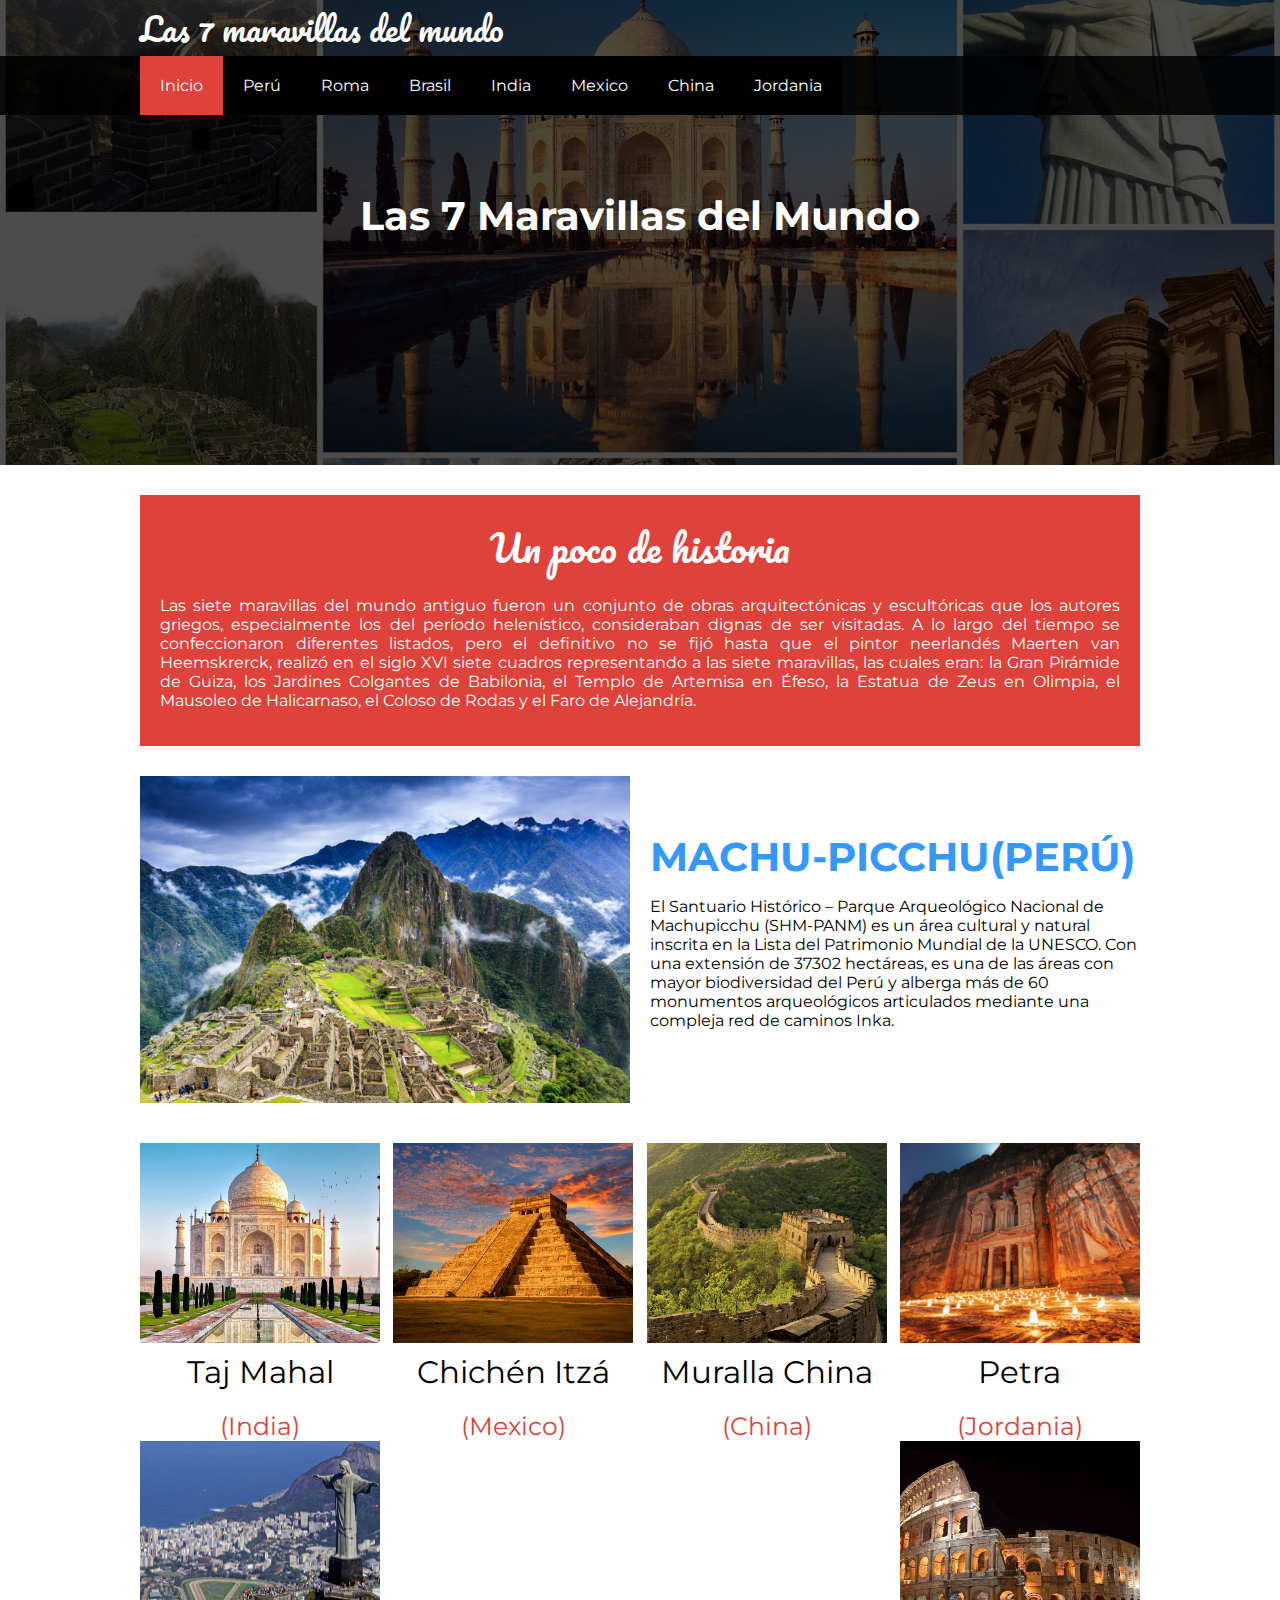
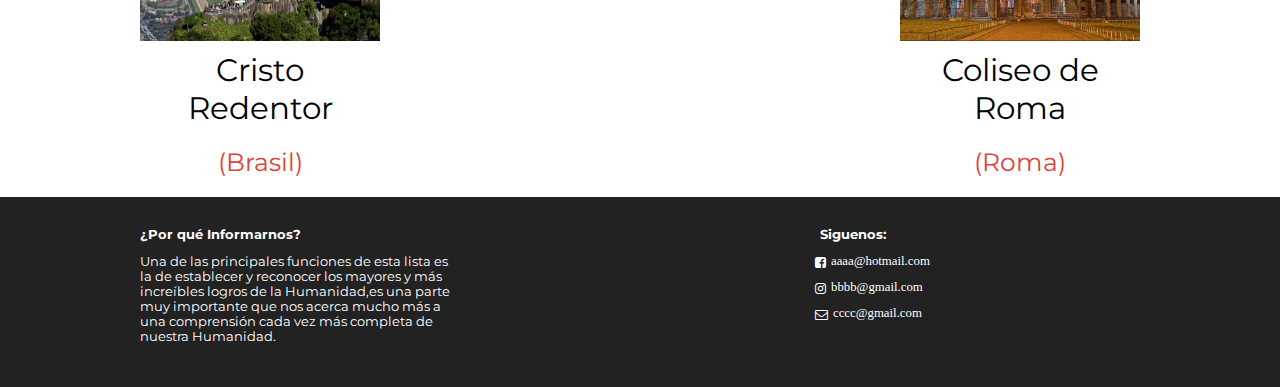
<file: tareaIDAT/index.html>
<!DOCTYPE html>
<html>
<head>
	<meta charset="utf-8">
	<title>7 Maravillas</title>
	<meta name="viewport" content="width=device-width, user-scalable=yes, initial-scale=1.0, maximum-scale=3.0, minimum-scale=1.0">
	<link rel="stylesheet" href="css/estilo.css">
	<link rel="stylesheet" href="css/icomoon/style.css">

</head>
<body>
	<header class="main-header">
		<div class="container container--flex">
			<div class="logo-container column column--50">
				<h1 class="logo">Las 7 maravillas del mundo</h1>
			</div>
			
		</div>
	</header>
	<nav class="main-nav">
		<div class="container container--flex">
			<span class="icon-menu" id="btnmenu"></span>
			<ul class="menu" id="menu">
				<li class="menu__item"><a href="/" class="menu__link menu__link--select">Inicio</a></li>
				<li class="menu__item"><a href="https://es.wikipedia.org/wiki/Machu_Picchu" class="menu__link">Perú</a></li>
				<li class="menu__item"><a href="https://es.wikipedia.org/wiki/Coliseo" class="menu__link">Roma</a></li>
				<li class="menu__item"><a href="https://es.wikipedia.org/wiki/Cristo_Redentor" class="menu__link">Brasil</a></li>
				<li class="menu__item"><a href="https://es.wikipedia.org/wiki/Taj_Mahal" class="menu__link">India</a></li>
				<li class="menu__item"><a href="https://es.wikipedia.org/wiki/Chich%C3%A9n_Itz%C3%A1" class="menu__link">Mexico</a></li>
				<li class="menu__item"><a href="https://es.wikipedia.org/wiki/Gran_Muralla_China" class="menu__link">China</a></li>
				<li class="menu__item"><a href="https://es.wikipedia.org/wiki/Petra" class="menu__link">Jordania</a></li>
			</ul>

			<div class="social-icon">
				<a href="" class="social-icon__link"><span class="icon__facebook"></span></a>
				<a href="" class="social-icon__link"><span class="icon__instagram"></span></a>
				<a href="" class="social-icon__link"><span class="icon__mail"></span></a>
			</div>
		</div>
	</nav>
	<section class="banner">
		<img src="img/7maravillas.jpg" alt="7 maravillas" class="banner__img">
		<div class="banner__content">Las 7 Maravillas del Mundo</div>
	</section>
	<main class="main">
		<section class="group group--color">
			<div class="container">
				<h2 class="main__title">Un poco de historia</h2>
				<p class="main__txt">Las siete maravillas del mundo antiguo fueron un conjunto de obras arquitectónicas y escultóricas que los autores griegos, especialmente los del período helenístico, consideraban dignas de ser visitadas. A lo largo del tiempo se confeccionaron diferentes listados, pero el definitivo no se fijó hasta que el pintor neerlandés Maerten van Heemskrerck, realizó en el siglo XVI siete cuadros representando a las siete maravillas, las cuales eran: la Gran Pirámide de Guiza, los Jardines Colgantes de Babilonia, el Templo de Artemisa en Éfeso, la Estatua de Zeus en Olimpia, el Mausoleo de Halicarnaso, el Coloso de Rodas y el Faro de Alejandría.</p>
			</div>
		</section>
		<section class="main__about__decription">
			<div class="container container--flex">
				<div class="column column--50">
					<img src="img/MACHU-PERU.jpg" alt="macchu picchu">
				</div>
				<div class="column column--50 ">
					<h3 class="column__title " style="font-size: 40px; color:#3399FF;">MACHU-PICCHU(PERÚ)</h3>
					<p class="column__txt">El Santuario Histórico – Parque Arqueológico Nacional de Machupicchu (SHM-PANM) es un área cultural y natural inscrita en la Lista del Patrimonio Mundial de la UNESCO. Con una extensión de 37302 hectáreas, es una de las áreas con mayor biodiversidad del Perú y alberga más de 60 monumentos arqueológicos articulados mediante una compleja red de caminos Inka.</p>
					
				</div>
			</div>
		</section>
		<section class="group today-special__title">
			<h2 class="group__title"></h2>
			<div class="container container--flex">
				<div class="column column--50--25">
					<a href=""https://es.wikipedia.org/wiki/Taj_Mahal"><img src="img/MAHAL-INDIA.jpg" alt="" class="today-special__img"></a>
					<div class="today-special__title">Taj Mahal</div>
					<div class="today-special__price"style="font-size: 25px;">(India)</div>
				</div>
				<div class="column column--50--25">
					<a href="https://es.wikipedia.org/wiki/Chich%C3%A9n_Itz%C3%A1"><img src="img/MEXICO-CHICHEN.jpg" alt="" class="today-special__img"></a>
					<div class="today-special__title">Chichén Itzá</div>
					<div class="today-special__price"style="font-size: 25px; ">(Mexico)</div>
				</div>
				<div class="column column--50--25">
					<a href="https://es.wikipedia.org/wiki/Gran_Muralla_China"><img src="img/MURALLA-CHINA.jpg" alt="" class="today-special__img"></a>
					<div class="today-special__title">Muralla China</div>
					<div class="today-special__price"style="font-size: 25px;">(China)</div>
				</div>
				<div class="column column--50--25">
					<a href="https://es.wikipedia.org/wiki/Petra"><img src="img/PETRA-JORDANIA.jpg" alt="" class="today-special__img"></a>
					<div class="today-special__title">Petra</div>
					<div class="today-special__price" style="font-size: 25px;">(Jordania)</div>
				</div>
				<div class="column column--50--25">
					<a href="https://es.wikipedia.org/wiki/Cristo_Redentor"><img src="img/CRISTO-BRASIL.jpg" alt="" class="today-special__img"></a>
					<div class="today-special__title">Cristo Redentor</div>
					<div class="today-special__price"style="font-size: 25px;">(Brasil)</div>
				</div>
				<div class="column column--50--25">
					<a href="https://es.wikipedia.org/wiki/Coliseo"><img src="img/COLISEO-ROMA.jpg" alt="" class="today-special__img"></a>
					<div class="today-special__title">Coliseo de Roma</div>
					<div class="today-special__price"style="font-size: 25px;">(Roma)</div>
				</div>

			</div>
		</section>
	</main>

	<footer class="main-footer">
		<div class="container container--flex">
			<div class="column column--33">
				<h2 class="column__title">¿Por qué Informarnos?</h2>
				<p class="column__txt">Una de las principales funciones de esta lista es la de establecer y reconocer los mayores y más increíbles logros de la Humanidad,es una parte muy importante que nos acerca mucho más a una comprensión cada vez más completa de nuestra Humanidad.</p>
			</div>
			
			<div class="column column--33">
				<h2 class="column__title">Siguenos:</h2>
				<p class="column__txt icon-facebook" >aaaa@hotmail.com</p>
				<p class="column__txt icon-instagram">bbbb@gmail.com</p>
				<p class="column__txt icon-mail">cccc@gmail.com</p>
			</div>
		</div>
	</footer>
	<script src="js/menu.js"></script>
</body>
</html>
</file>
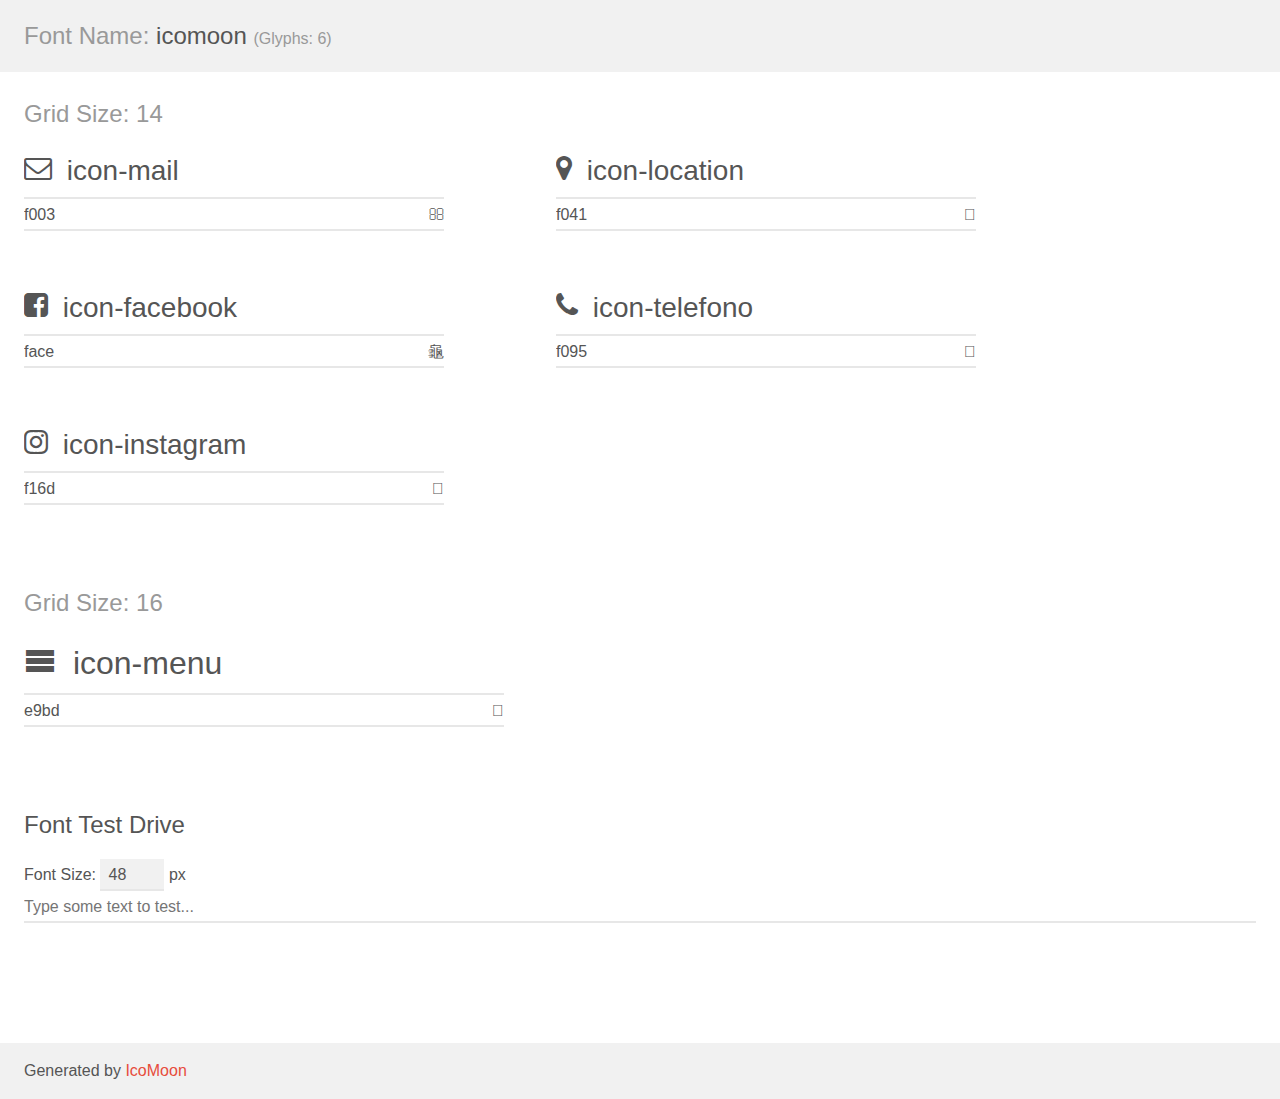
<file: tareaIDAT/css/icomoon/demo.html>
<!doctype html>
<html>
<head>
    <meta charset="utf-8">
    <title>IcoMoon Demo</title>
    <meta name="description" content="An Icon Font Generated By IcoMoon.io">
    <meta name="viewport" content="width=device-width, initial-scale=1">
    <link rel="stylesheet" href="demo-files/demo.css">
    <link rel="stylesheet" href="style.css"></head>
<body>
    <div class="bgc1 clearfix">
        <h1 class="mhmm mvm"><span class="fgc1">Font Name:</span> icomoon <small class="fgc1">(Glyphs:&nbsp;6)</small></h1>
    </div>
    <div class="clearfix mhl ptl">
        <h1 class="mvm mtn fgc1">Grid Size: 14</h1>
        <div class="glyph fs1">
            <div class="clearfix bshadow0 pbs">
                <span class="icon-mail"></span>
                <span class="mls"> icon-mail</span>
            </div>
            <fieldset class="fs0 size1of1 clearfix hidden-false">
                <input type="text" readonly value="f003" class="unit size1of2" />
                <input type="text" maxlength="1" readonly value="&#xf003;" class="unitRight size1of2 talign-right" />
            </fieldset>
            <div class="fs0 bshadow0 clearfix hidden-true">
                <span class="unit pvs fgc1">liga: </span>
                <input type="text" readonly value="" class="liga unitRight" />
            </div>
        </div>
        <div class="glyph fs1">
            <div class="clearfix bshadow0 pbs">
                <span class="icon-location"></span>
                <span class="mls"> icon-location</span>
            </div>
            <fieldset class="fs0 size1of1 clearfix hidden-false">
                <input type="text" readonly value="f041" class="unit size1of2" />
                <input type="text" maxlength="1" readonly value="&#xf041;" class="unitRight size1of2 talign-right" />
            </fieldset>
            <div class="fs0 bshadow0 clearfix hidden-true">
                <span class="unit pvs fgc1">liga: </span>
                <input type="text" readonly value="" class="liga unitRight" />
            </div>
        </div>
        <div class="glyph fs1">
            <div class="clearfix bshadow0 pbs">
                <span class="icon-facebook"></span>
                <span class="mls"> icon-facebook</span>
            </div>
            <fieldset class="fs0 size1of1 clearfix hidden-false">
                <input type="text" readonly value="face" class="unit size1of2" />
                <input type="text" maxlength="1" readonly value="&#xface;" class="unitRight size1of2 talign-right" />
            </fieldset>
            <div class="fs0 bshadow0 clearfix hidden-true">
                <span class="unit pvs fgc1">liga: </span>
                <input type="text" readonly value="" class="liga unitRight" />
            </div>
        </div>
        <div class="glyph fs1">
            <div class="clearfix bshadow0 pbs">
                <span class="icon-telefono"></span>
                <span class="mls"> icon-telefono</span>
            </div>
            <fieldset class="fs0 size1of1 clearfix hidden-false">
                <input type="text" readonly value="f095" class="unit size1of2" />
                <input type="text" maxlength="1" readonly value="&#xf095;" class="unitRight size1of2 talign-right" />
            </fieldset>
            <div class="fs0 bshadow0 clearfix hidden-true">
                <span class="unit pvs fgc1">liga: </span>
                <input type="text" readonly value="" class="liga unitRight" />
            </div>
        </div>
        <div class="glyph fs1">
            <div class="clearfix bshadow0 pbs">
                <span class="icon-instagram"></span>
                <span class="mls"> icon-instagram</span>
            </div>
            <fieldset class="fs0 size1of1 clearfix hidden-false">
                <input type="text" readonly value="f16d" class="unit size1of2" />
                <input type="text" maxlength="1" readonly value="&#xf16d;" class="unitRight size1of2 talign-right" />
            </fieldset>
            <div class="fs0 bshadow0 clearfix hidden-true">
                <span class="unit pvs fgc1">liga: </span>
                <input type="text" readonly value="" class="liga unitRight" />
            </div>
        </div>
    </div>
    <div class="clearfix mhl ptl">
        <h1 class="mvm mtn fgc1">Grid Size: 16</h1>
        <div class="glyph fs2">
            <div class="clearfix bshadow0 pbs">
                <span class="icon-menu"></span>
                <span class="mls"> icon-menu</span>
            </div>
            <fieldset class="fs0 size1of1 clearfix hidden-false">
                <input type="text" readonly value="e9bd" class="unit size1of2" />
                <input type="text" maxlength="1" readonly value="&#xe9bd;" class="unitRight size1of2 talign-right" />
            </fieldset>
            <div class="fs0 bshadow0 clearfix hidden-true">
                <span class="unit pvs fgc1">liga: </span>
                <input type="text" readonly value="menu, list3" class="liga unitRight" />
            </div>
        </div>
    </div>

    <!--[if gt IE 8]><!-->
    <div class="mhl clearfix mbl">
        <h1>Font Test Drive</h1>
        <label>
            Font Size: <input id="fontSize" type="number" class="textbox0 mbm"
            min="8" value="48" />
            px
        </label>
        <input id="testText" type="text" class="phl size1of1 mvl"
        placeholder="Type some text to test..." value=""/>
        <div id="testDrive" class="icon-" style="font-family: icomoon">&nbsp;
        </div>
    </div>
    <!--<![endif]-->
    <div class="bgc1 clearfix">
        <p class="mhl">Generated by <a href="https://icomoon.io/app">IcoMoon</a></p>
    </div>

    <script src="demo-files/demo.js"></script>
</body>
</html>
</file>
<file: tareaIDAT/css/estilo.css>
@import url('https://fonts.googleapis.com/css?family=Montserrat:400,700|Pacifico&display=swap');
*{
	box-sizing: border-box;
}

body{
	font-family: 'Montserrat', sans-serif;
	margin: 0;
}

/*--------------Estilos base--------------*/
img{
	display: block;
	width: 100%;
	max-width: 100%;
}

h1, h2, h3, h4, h5, h6{
	margin: 0;
}

.container{
	width: 100%;
	margin: auto;
}

.container--flex{
	display: flex;
	flex-wrap: wrap;
	justify-content: space-between;
	align-items: center;
}

.column{
	width: 100%;	
}

/*--------------Estilos header--------------*/

.main-header{
	width: 100%
}
.logo{
	font-size: 1.8em;
	color: #DE423A;
	padding: 10px;
	font-family: 'Pacifico', cursive;
	font-weight: 100;
}

.main-header__contactInfo__phone{
	background: none;
	color: white;
	margin: 0 auto;
	padding: 10px;

}

.main-header__contactInfo__address{
	padding: 10px;
	margin 0;

}
.main-header [class*="icon-"]:before {
	position: relative;
	top: 2px;
	right: 5px;
}

/*--------------Estilos del menu--------------*/

.main-nav{
	width: 100%;
	position: relative;
	z-index: 2000;
	padding: 10px;

}
.icon-menu{
	display: block;
	color: white;
	border: 3px solid white;
	border-radius: 3px;
	width: 40px;
	height: 40px;
	line-height: 30px;
	text-align: center;
	cursor: pointer;
	font-size: 1.5em;
    
}

.social-icon{
	display: flex;
	justify-content: space-between;
}

.social-icon[class*="icon-"]{
	color: black;
	margin-left: 10px;
	display: flex;
	justify-content: center;
	align-items: center;
	font-size: 1.3em;
	width: 35px;
	height: 35px;
	background: white;
	border-radius: 50%;
}

.menu{
	position: absolute;
	top: 60px;
	left: 0;
	width: 100%;
	background: rgba(0,0,0,.85);
	padding: 0;
	margin: 0;
	list-style: none;
	text-align: center;
	height: 0;
	overflow: hidden;
	transition: height  .2s linear;
}
.menu__link{
	display: block;
	padding: 12.5px;
	color: white;
	text-decoration: none;

}

.menu__link:hover {
	background: #DE423A;

}

.menu__link--select {
	background: #DE423A;

}
.mostrar{
	height: 350px;
}


/*--------------Estilos de banner--------------*/

.banner{
	margin-top: -55px;
	position: relative;

}
.banner:before{
   content: '';
   position: absolute;
   width: 100%;
   height: 100%;
   background: rgba(0,0,0,0.7);
   z-index: 1000;
   top: 0;
}

.banner__img{
	width: 100%;
	height: 500px;
	object-fit: cover;
}
.banner__content{
	width: 90%;
	color: white;
	text-align: center;
	position: absolute;
	z-index: 1500;
	top: 50%;
	left: 50%;
	transform: translateX(-50%) translateY(-50%);
	font-weight: bold;
	font-size: 1.5em;
}


/*--------------Estilos principales--------------*/

.group--color .container{
	background: #DE423A;
	color: white;
	padding: 10px;
	text-align: center;
}

.main__title{
	margin 15px 0;
	font-size: 1.8em;
	font-family: 'Pacifico', cursive;
	font-weight: 100;
}




.column_title{
	font-size: 1.3em;
}

.main__about__description .column:nth-child(2){
	padding: 10px;

}

.btn{
	display: block;
	text-align: center;
	text-decoration: none;
	width: 120px;
	background: #DE423A;
	color: white;
	padding: 10px;
	margin: 10px auto;	

}

.group__title{
	font-family: 'Pacifico', cursive;
	text-align: center;
	font-weight: 100;
	font-size: 1.8em;
	margin: 30px;
}

.today-special .column{
	margin-bottom: 30px;
	text-align: center;

}

.today-special__img{
	margin: auto;
	max-width: 350px;

}

.today-special__title{
	text-align: center;
	font-size: 1.3em;
	padding-top: 10px;
	padding-bottom: 20px;

}

.today-special__price{
	font-size: 2.5em;
	color: #DE423A;

}



/*--------------Estilos del footer--------------*/
.main-footer{
	background: #222;
	color: white;
	padding: 10px;
	padding-top: 20px;
	padding-bottom: 20px;
	font-size: .8em
}
.main-footer [class*="icon-"]{
	color:white;
	text-decoration: none;
}
.main-footer [class*="icon-"]:before{
	position: relative;
	top: 3px;
	right: 5px;
}



/*--------------Estilos responsive--------------*/

@media screen and (min-width: 480px) {
 	.logo{
 		color: white;

 	}
 	.main-header__contacInfo{
 		text-align: right;
 	}
 	.banner{
 		margin-top: -150px;
 		z-index: -1000;
 	}
 	.main-header__contacInfo__phone{
 		background: none;
 	}
 	.main-header__contacInfo__address{
 		color: white;
 	}
 
 	
 	.main-nav{
 		background: rgba(0,0,0,0.85);
 	}

 	.banner__content{
 		font-size: 2em; 
 	}

 	}
 	.main__about__description .column:nth-child(2){
 		padding-left: 20px;
		font-size: .9em;
 	}
 	.main__about__description  .btn{
 		margin: 0;
 	}

 	.today-special .column{
 		border:5px solid #ddd;
 		padding: 5px;
 	}

 	.today-special__img{
 		height: 200px;
 		object-fit: cover;
 	}
 	.main-footer .container--flex{
 		align-items: flex-start;
 	}
 	.column--50{
 		width: 49%;

 	}

 	.column--50--25{
 		width: 49%;
 	}
 	.column--33{
 		width: 32%;

	

 }  
	

/*--------------Estilos responsive-------------*/
@media screen and (min-width:768px) {

	.main__title{
		font-size: 2.2em;
	}
	.main__about__description{
		margin-top: 30px;
	}
	.main__about__description .column--50:nth-child(2){
		font-size: 1em;
	}
	.main__about__description .column--50:nth-child(2) .column__txt{
		line-height: 35px;
	}
	.column--50--25{
		width: 24%;
	}
	.column__title{
		font-size: 1em;

	}
	.group__title{
		font-size: 50px;
		
	}
}

@media screen and (min-width:1024px){
	.container{
		width: 1000px;
	}
	.logo{
		font-size: 2em;
		padding: 0;
	}
	.main-header__contactInfo__phone,
	.main-header__contactInfo__address{
		padding-right: 0;
		font-size: 1.15em;
	}
	.main-nav{
		padding: 0;
	}
	.banner__content{
		font-size: 2.5em;
	}
	.icon-menu{
		display: none;
	}
	.menu{
		position: static;
		display: flex;
		height: auto;
		width: auto;
	}
	.menu__link{
		padding: 20px;
	}
	.group--color .container{
		margin-top: 30px;
		margin-bottom: 30px;
		padding: 20px;
	}
	.main__title{
		font-size: 2.3em;
	}
	.main__about__description .column--50:nth-child(2) .column__txt{
		line-height: 50px;

	}
	.today-special__title{
		font-size: 1.4em;
	}
	.today-special__price{
		font-size: 1.8em;
	}
	.main-footer{
		padding-top: 30px;
		padding-bottom: 30px;
	}

}

@media screen and (min-width:1600px){
	.conteiner{
		width: 1400px;
	}
	.main_about__description .column:nth-child(1) img{
		width: 100%;
		height: 350px;
		object-fit: cover;
	}
	.today__special__img{
		height: 300px;

	}
	.banner__img{
		height: 800px;
	}
}

.main__txt{
	text-align: justify;
}
</file>
<file: tareaIDAT/css/icomoon/style.css>
@font-face {
  font-family: 'icomoon';
  src:  url('fonts/icomoon.eot?dzoqy4');
  src:  url('fonts/icomoon.eot?dzoqy4#iefix') format('embedded-opentype'),
    url('fonts/icomoon.ttf?dzoqy4') format('truetype'),
    url('fonts/icomoon.woff?dzoqy4') format('woff'),
    url('fonts/icomoon.svg?dzoqy4#icomoon') format('svg');
  font-weight: normal;
  font-style: normal;
  font-display: block;
}

[class^="icon-"], [class*=" icon-"] {
  /* use !important to prevent issues with browser extensions that change fonts */
  font-family: 'icomoon' !important;
  speak: none;
  font-style: normal;
  font-weight: normal;
  font-variant: normal;
  text-transform: none;
  line-height: 1;

  /* Better Font Rendering =========== */
  -webkit-font-smoothing: antialiased;
  -moz-osx-font-smoothing: grayscale;
}

.icon-mail:before {
  content: "\f003";
}
.icon-location:before {
  content: "\f041";
}
.icon-facebook:before {
  content: "\face";
}
.icon-telefono:before {
  content: "\f095";
}
.icon-instagram:before {
  content: "\f16d";
}
.icon-menu:before {
  content: "\e9bd";
}
</file>
<file: tareaIDAT/css/icomoon/demo-files/demo.css>
body {
  padding: 0;
  margin: 0;
  font-family: sans-serif;
  font-size: 1em;
  line-height: 1.5;
  color: #555;
  background: #fff;
}
h1 {
  font-size: 1.5em;
  font-weight: normal;
}
small {
  font-size: .66666667em;
}
a {
  color: #e74c3c;
  text-decoration: none;
}
a:hover, a:focus {
  box-shadow: 0 1px #e74c3c;
}
.bshadow0, input {
  box-shadow: inset 0 -2px #e7e7e7;
}
input:hover {
  box-shadow: inset 0 -2px #ccc;
}
input, fieldset {
  font-family: sans-serif;
  font-size: 1em;
  margin: 0;
  padding: 0;
  border: 0;
}
input {
  color: inherit;
  line-height: 1.5;
  height: 1.5em;
  padding: .25em 0;
}
input:focus {
  outline: none;
  box-shadow: inset 0 -2px #449fdb;
}
.glyph {
  font-size: 16px;
  width: 15em;
  padding-bottom: 1em;
  margin-right: 4em;
  margin-bottom: 1em;
  float: left;
  overflow: hidden;
}
.liga {
  width: 80%;
  width: calc(100% - 2.5em);
}
.talign-right {
  text-align: right;
}
.talign-center {
  text-align: center;
}
.bgc1 {
  background: #f1f1f1;
}
.fgc1 {
  color: #999;
}
.fgc0 {
  color: #000;
}
p {
  margin-top: 1em;
  margin-bottom: 1em;
}
.mvm {
  margin-top: .75em;
  margin-bottom: .75em;
}
.mtn {
  margin-top: 0;
}
.mtl, .mal {
  margin-top: 1.5em;
}
.mbl, .mal {
  margin-bottom: 1.5em;
}
.mal, .mhl {
  margin-left: 1.5em;
  margin-right: 1.5em;
}
.mhmm {
  margin-left: 1em;
  margin-right: 1em;
}
.mls {
  margin-left: .25em;
}
.ptl {
  padding-top: 1.5em;
}
.pbs, .pvs {
  padding-bottom: .25em;
}
.pvs, .pts {
  padding-top: .25em;
}
.unit {
  float: left;
}
.unitRight {
  float: right;
}
.size1of2 {
  width: 50%;
}
.size1of1 {
  width: 100%;
}
.clearfix:before, .clearfix:after {
  content: " ";
  display: table;
}
.clearfix:after {
  clear: both;
}
.hidden-true {
  display: none;
}
.textbox0 {
  width: 3em;
  background: #f1f1f1;
  padding: .25em .5em;
  line-height: 1.5;
  height: 1.5em;
}
#testDrive {
  display: block;
  padding-top: 24px;
  line-height: 1.5;
}
.fs0 {
  font-size: 16px;
}
.fs1 {
  font-size: 28px;
}
.fs2 {
  font-size: 32px;
}
</file>
